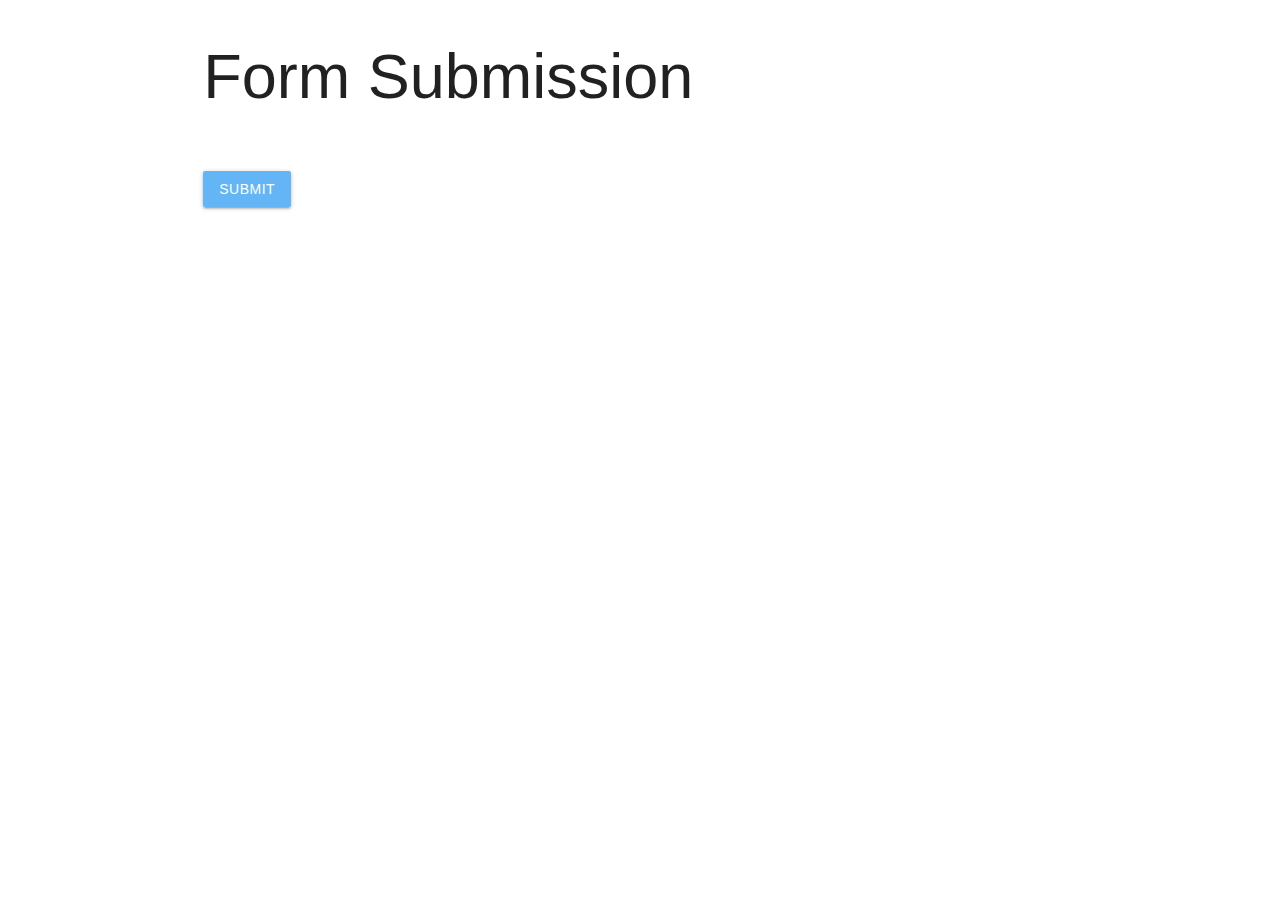
<file: ritvik.html>
<!DOCTYPE html>
<html lang="en">

<head>
    <meta charset="UTF-8">
    <meta name="viewport" content="width=device-width, initial-scale=1.0">
    <title>R_Demo</title>
  <link rel="stylesheet" href="https://cdnjs.cloudflare.com/ajax/libs/materialize/1.0.0/css/materialize.min.css">

</head>

<body>
    <div class="container">
        <div class="row">
            <div class="col s12">
                <h1>Form Submission</h1>
            </div>
        </div>
        <form action="/" method="post" class="row">
            <div class="col s6 input-field">
                <button type="submit" class="btn blue lighten-2 ">Submit</button>
            </div>
        </form>  
    </div>
    <!-- Compiled and minified JavaScript -->
    <script src="https://cdnjs.cloudflare.com/ajax/libs/materialize/1.0.0/js/materialize.min.js"></script>
</body>

</html>
</file>
